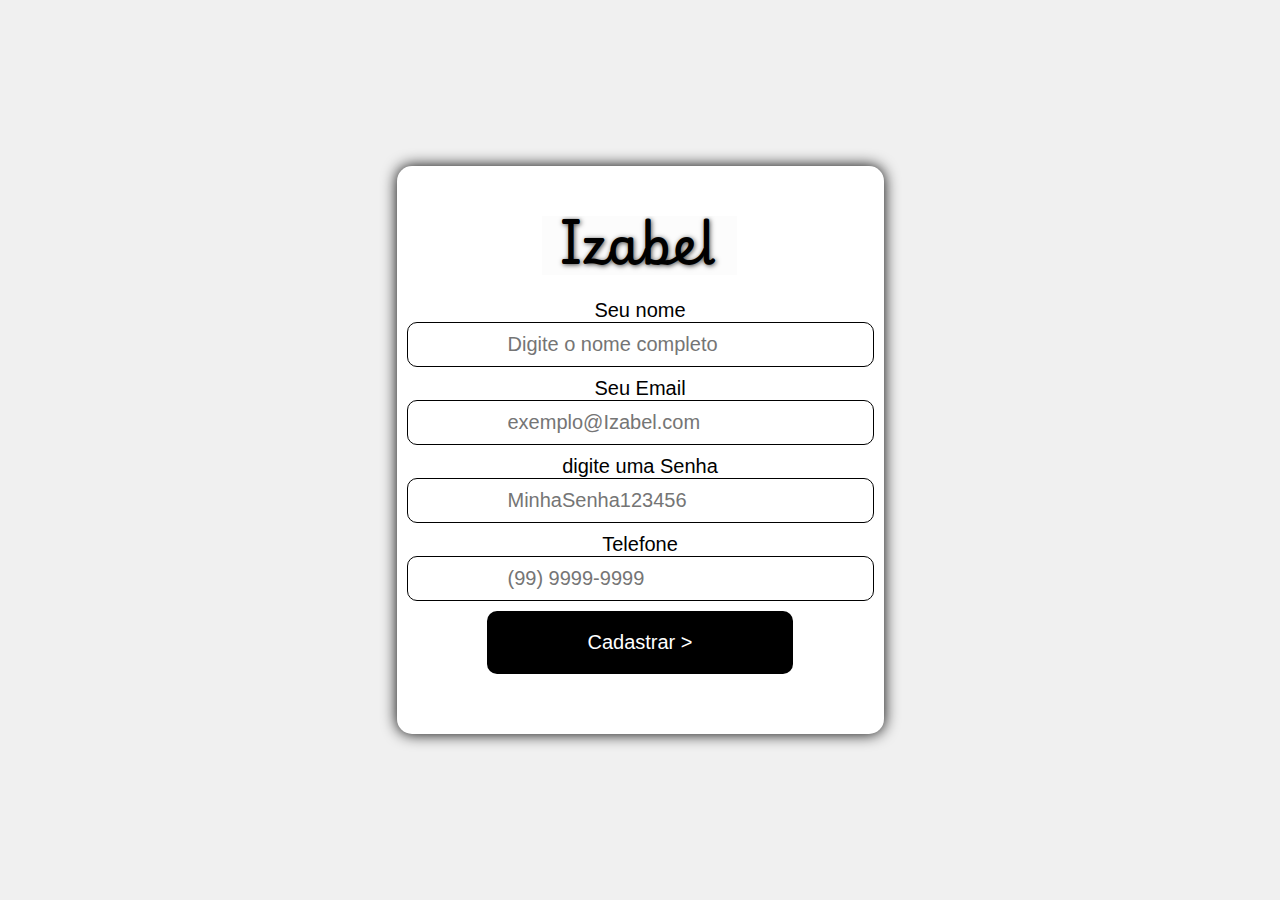
<file: paginas secundarias/Cadastro.html>
<!DOCTYPE html>
<html lang="pt-br">
<head>
    <meta charset="UTF-8">
    <meta name="viewport" content="width=device-width, initial-scale=1.0">
    <title>Izabel | Cadastro</title>
    <style>
        * {
            margin: 0;
            padding: 0;
            box-sizing: border-box;
        }
        body {
            height: 100vh; /* Definir altura total da tela */
            display: flex;
            justify-content: center; /* Centralizar no eixo horizontal */
            align-items: center; /* Centralizar no eixo vertical */
            background-color: #f0f0f0; /* Cor de fundo para visualização */
        }
        .pagina-login {
            box-shadow: 0 0 15px;
            border-radius: 15px;
            padding: 50px 10px;
            background-color: rgb(255, 255, 255);
        }
        .conteiner {
            margin-top: 20px; /* Espaçamento do topo */
        }
        form {
            display: flex;
            flex-direction: column; /* Empilhar os elementos verticalmente */
            align-items: center; /* Centralizar os itens horizontalmente */
        }
         input, button {
            margin-bottom: 10px; /* Espaçamento entre os elementos */
        }
        .pagina-login img{
            margin-left: 135px;
        }
        input{
            font-size: 20px;
            padding: 10px 100px;
        }
        button{
            color: white;
            background-color: black;
            border: none;
            border-radius: 10px;
            font-size: 20px;
            padding: 20px 100px;
            transition: 0.4s;
        }
        button:hover{
            transition: 0.4s;
            background-color: rgb(61, 61, 61);
        }
        input{
            border: 1px solid black;
            border-radius: 10px;
        }
        label{
            text-align: center;
            font-size: 20px;
            font-family: 'Gill Sans', 'Gill Sans MT', Calibri, 'Trebuchet MS', sans-serif;
        }
    </style>
</head>
<body>
    <div class="pagina-login">
        <img src="imagens de produtos/Captura de tela de 2024-07-03 22-02-32.png" alt="">
        <div class="conteiner">
            <form action="">
               <label for="">Seu nome</label>
               <input type="text" placeholder="Digite o nome completo" required>
               <label for="">Seu Email</label>
               <input type="email" placeholder="exemplo@Izabel.com" required>
               <label for="">digite uma Senha</label>
               <input type="password" placeholder="MinhaSenha123456">
               <label for="">Telefone</label>
               <input type="tel" placeholder="(99) 9999-9999">
                <button>Cadastrar ></button>
            </form>
        </div>
    </div>
</body>
</html>
</file>
